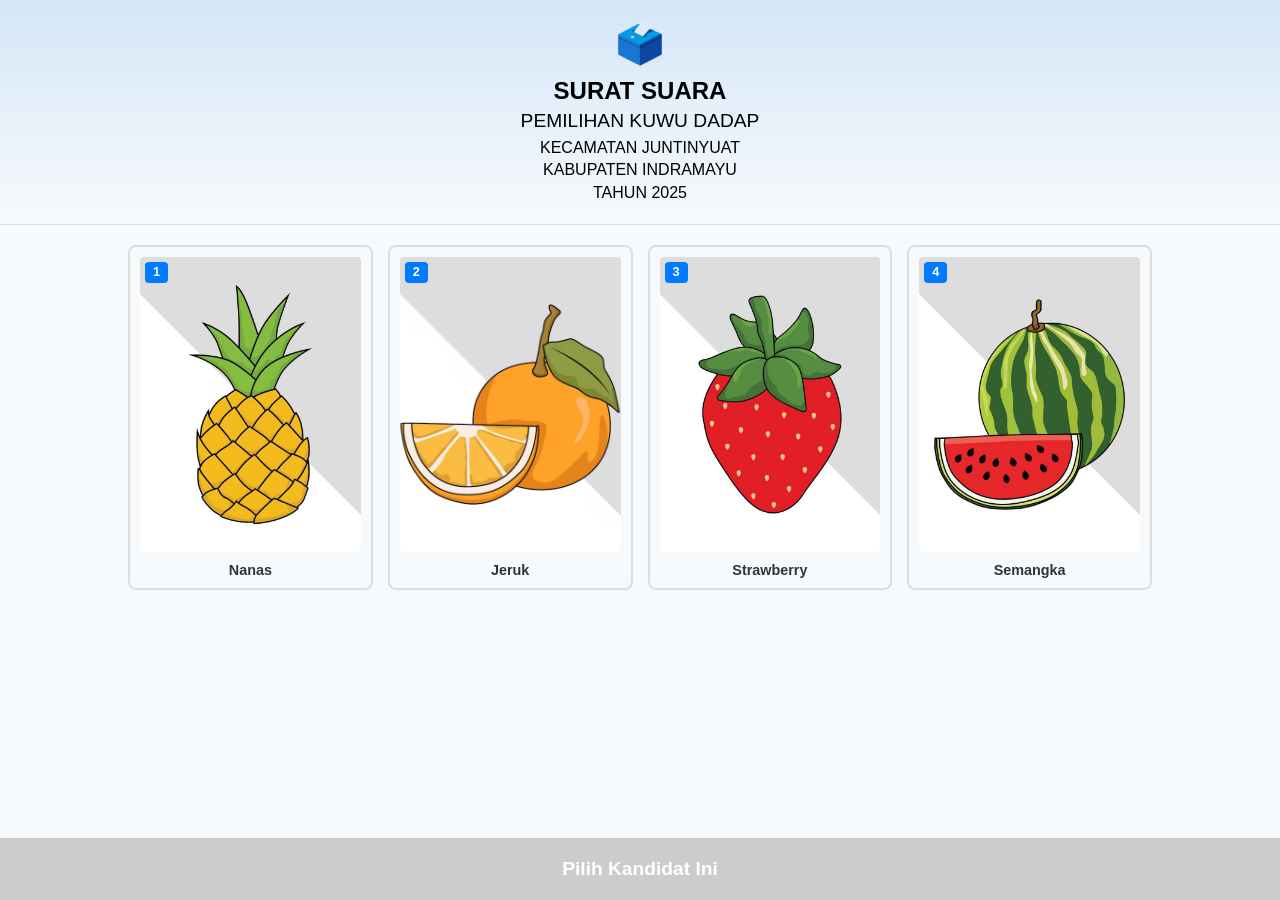
<file: index.html>
<!DOCTYPE html>
<html lang="id">
<head>
    <meta charset="UTF-8">
    <meta name="viewport" content="width=device-width, initial-scale=1.0">
    <title>Surat Suara Pemilihan</title>
    <link rel="stylesheet" href="style.css">
</head>
<body>

    <div class="container">
        <header class="ballot-header">
            <div class="logo">🗳️</div>
            <h1>SURAT SUARA</h1>
            <h2>PEMILIHAN KUWU DADAP</h2>
            <p>KECAMATAN JUNTINYUAT<br>KABUPATEN INDRAMAYU<br>TAHUN 2025</p>
        </header>

        <main>
            <div class="candidate-grid" id="candidate-grid">
                </div>
        </main>

        <footer>
            <button class="submit-button" id="submit-selection" disabled>
                Pilih Kandidat Ini
            </button>
        </footer>
    </div>

    <div id="confirmation-modal" class="modal-overlay">
        <div class="modal-content">
            <div class="modal-header-text">
                <h2>Konfirmasi Pemilihan</h2>
                <p>Apa Anda yakin akan memilih kandidat ini?</p>
            </div>
            <div id="modal-candidate-info" class="modal-candidate">
                </div>
            <div class="modal-actions">
                <button id="modal-back-btn" class="modal-btn-back">Ulangi</button>
                <button id="modal-confirm-btn" class="modal-btn-confirm">Pilih</button>
            </div>
        </div>
    </div>

    <div id="thank-you-modal" class="modal-overlay">
        <div class="thank-you-content">
            <div class="thank-you-icon">
                <svg xmlns="http://www.w3.org/2000/svg" width="80" height="80" viewBox="0 0 24 24" fill="none" stroke="#4CAF50" stroke-width="1.5" stroke-linecap="round" stroke-linejoin="round">
                    <path d="M22 11.08V12a10 10 0 1 1-5.93-9.14"></path>
                    <polyline points="22 4 12 14.01 9 11.01"></polyline>
                </svg>
            </div>
            <h3>Terima Kasih</h3>
            <p>Suara berhasil dikirim dan tersimpan.</p>
        </div>
    </div>

    <script src="script.js"></script>
</body>
</html>
</file>
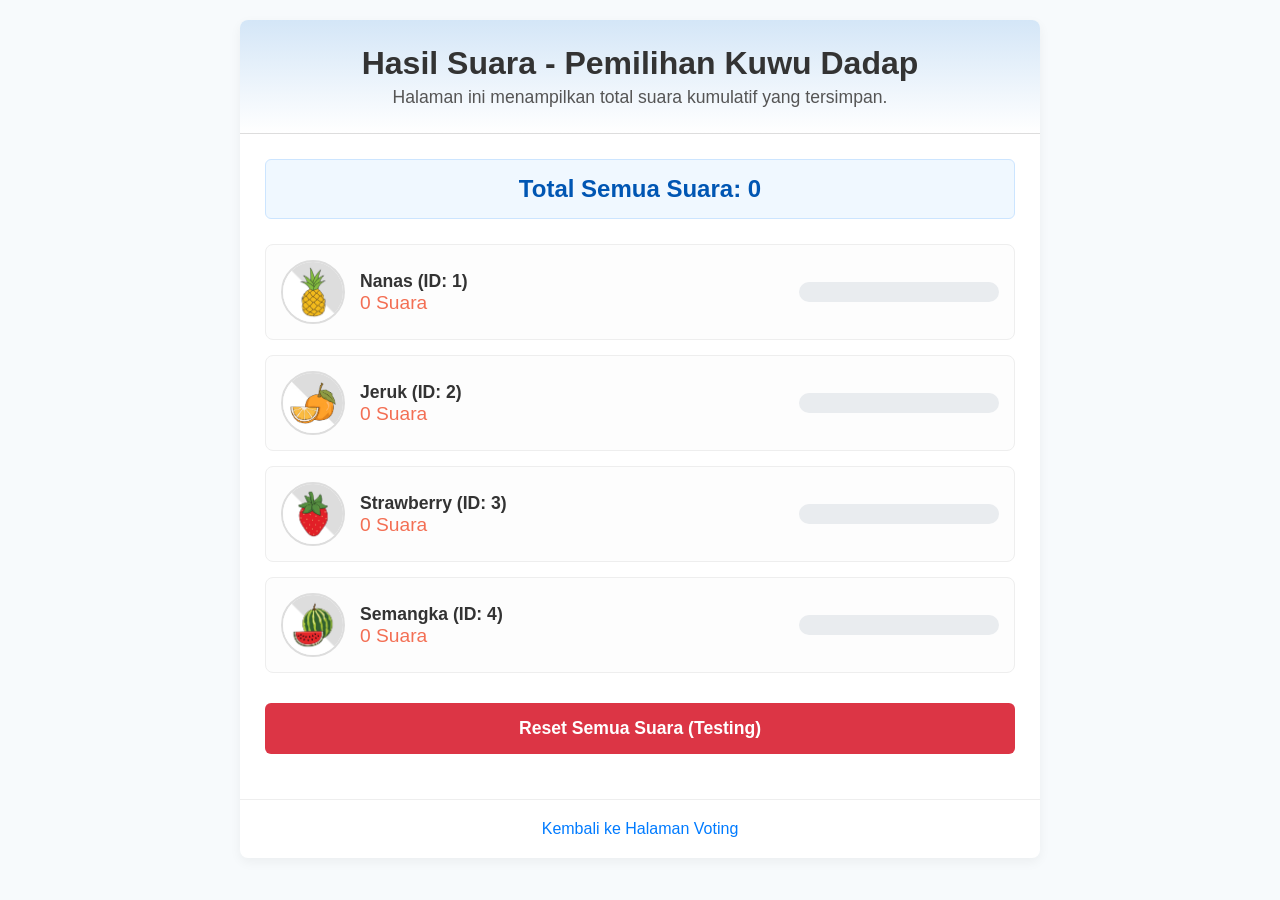
<file: admin.html>
<!DOCTYPE html>
<html lang="id">
<head>
    <meta charset="UTF-8">
    <meta name="viewport" content="width=device-width, initial-scale=1.0">
    <title>Admin - Hasil Suara</title>
    <link rel="stylesheet" href="admin.css">
</head>
<body>
    <div class="container">
        <header>
            <h1>Hasil Suara - Pemilihan Kuwu Dadap</h1>
            <p>Halaman ini menampilkan total suara kumulatif yang tersimpan.</p>
        </header>
        <main>
            <div id="results-container">
                </div>
            
            <button id="reset-button" class="reset-btn">
                Reset Semua Suara (Testing)
            </button>
        </main>
        <footer>
            <a href="index.html">Kembali ke Halaman Voting</a>
        </footer>
    </div>
    <script src="admin.js"></script>
</body>
</html>
</file>
<file: style.css>
/* Basic setup */
body {
    font-family: -apple-system, BlinkMacSystemFont, "Segoe UI", Roboto, Arial, sans-serif;
    background-color: #f7fafc; 
    margin: 0;
    display: flex;
    flex-direction: column;
    min-height: 100vh; /* Reverted */
}

.container {
    width: 100%;
    background-color: transparent;
    display: flex;
    flex-direction: column;
    flex-grow: 1;
}

/* Header */
.ballot-header {
    text-align: center;
    padding: 20px;
    background: linear-gradient(180deg, #d4e6f7, #f7fafc);
    border-bottom: 1px solid #ddd;
    flex-shrink: 0;
}

.ballot-header .logo {
    font-size: 40px;
    margin-bottom: 10px;
}

.ballot-header h1 {
    margin: 0;
    font-size: 1.5rem;
    font-weight: bold;
}

.ballot-header h2 {
    margin: 5px 0;
    font-size: 1.2rem;
    font-weight: normal;
}

.ballot-header p {
    margin: 0;
    font-size: 1rem;
    line-height: 1.4;
}

/* Main content area (holds the grid) */
main {
    flex-grow: 1;
    overflow-y: auto;
}

/* Candidate Grid */
.candidate-grid {
    display: grid;
    grid-template-columns: repeat(4, 1fr); /* Kept at 4 */
    gap: 15px;
    padding: 20px;
    width: 80%; /* Kept for centering */
    margin: 0 auto; /* Kept for centering */
}

.candidate-card {
    border: 2px solid #ddd;
    border-radius: 8px;
    padding: 10px;
    text-align: center;
    cursor: pointer;
    transition: background-color 0.2s, border-color 0.2s;
}

.candidate-card .image-wrapper {
    position: relative;
    margin-bottom: 10px;
}

.candidate-card img {
    width: 100%;
    aspect-ratio: 3 / 4; /* Portrait aspect ratio */
    object-fit: cover;
    border-radius: 4px;
    background-color: #f0f0f0;
    display: block;
}

.candidate-number {
    position: absolute;
    top: 5px;
    left: 5px;
    background-color: #007bff; /* Blue background */
    color: white;
    font-weight: bold;
    padding: 4px 8px;
    border-radius: 4px;
    font-size: 0.8em;
    z-index: 10;
    line-height: 1;
}

.candidate-card .name {
    font-weight: bold;
    font-size: 0.9rem;
    color: #333;
}

/* Highlight for selected candidate */
.candidate-card.selected {
    background-color: #f36f54;
    border-color: #f36f54;
}

.candidate-card.selected .name {
    color: #ffffff;
}

.candidate-card.selected .candidate-number {
    background-color: #ffffff;
    color: #f36f54;
}

/* Footer Button */
footer {
    padding: 0;
    flex-shrink: 0;
}

.submit-button {
    width: 100%;
    padding: 20px;
    background-color: #f36f54;
    color: white;
    font-size: 1.2rem;
    font-weight: bold;
    border: none;
    cursor: pointer;
    transition: background-color 0.2s;
}

.submit-button:disabled {
    background-color: #cccccc;
    cursor: not-allowed;
}

/* --- Modal Styling (Confirmation Modal) --- */
.modal-overlay {
    position: fixed;
    top: 0;
    left: 0;
    width: 100%;
    height: 100%;
    background-color: rgba(0, 0, 0, 0.4); /* Softer black overlay */
    display: none;
    justify-content: center;
    align-items: center;
    z-index: 1000; /* Default z-index for confirmation modal */
}

.modal-content {
    background-color: white;
    padding: 25px;
    border-radius: 8px;
    box-shadow: 0 5px 15px rgba(0, 0, 0, 0.3);
    text-align: center;
    width: 90%;
    max-width: 700px;
    /* max-height: 400px; */
    /* aspect-ratio: 16 / 9; */
    display: flex;
    flex-direction: column;
    justify-content: space-between;
    max-height: 90vh;
}

.modal-header-text {
    flex-shrink: 0;
    padding-bottom: 15px;
}

.modal-content h2 {
    margin-top: 0;
    text-align: left;
}

.modal-content p {
    text-align: left;
    margin-bottom: 0; /* Remove bottom margin here as padding-bottom is on wrapper */
    color: #e53935;
    font-size: 1.1rem;
    font-weight: 500;
}

.modal-candidate {
    flex-grow: 1;
    overflow-y: auto;
    padding-bottom: 15px;
    display: flex;
    flex-direction: column;
    justify-content: center;
    align-items: center;
}

.modal-candidate img {
    width: 150px;
    height: 150px;
    object-fit: cover;
    border-radius: 8px;
    margin-top: 10px;
}

.modal-candidate .name {
    font-weight: bold;
    font-size: 1.1rem;
    margin-top: 10px;
}

.modal-actions {
    display: flex;
    align-items: center;
    margin-top: 25px;
    gap: 15px;
    padding-top: 15px;
    border-top: 1px solid #eee;
}

.modal-btn-back {
    background: #f0f0f0;
    border: 1px solid #ddd;
    color: #555;
    font-size: 1rem;
    font-weight: bold;
    cursor: pointer;
    flex: 1;
    padding: 12px 20px;
    border-radius: 6px;
    text-align: center;
}

.modal-btn-confirm {
    background-color: #007bff;
    color: white;
    border: none;
    padding: 12px 30px;
    border-radius: 6px;
    font-size: 1rem;
    font-weight: bold;
    cursor: pointer;
    flex: 1;
}


/* --- "Thank You" Modal Styles (Adjusted z-index for visibility) --- */
#thank-you-modal {
    position: fixed;
    top: 0;
    left: 0;
    width: 100%;
    height: 100%;
    background-color: rgba(0, 0, 0, 0.4);
    display: none; /* Hidden by default */
    justify-content: center;
    align-items: center;
    z-index: 2000; /* Ensure it's on top of everything else, higher than confirmation modal */
}

.thank-you-content {
    background-color: white;
    padding: 30px;
    border-radius: 12px;
    box-shadow: 0 5px 15px rgba(0, 0, 0, 0.3);
    text-align: center;
    width: 90%;
    max-width: 350px;
    /* To ensure perfect vertical centering of content */
    display: flex;
    flex-direction: column;
    justify-content: center;
    align-items: center;
}

.thank-you-icon {
    margin-bottom: 10px;
}

.thank-you-content h3 {
    margin: 15px 0 5px 0;
    font-size: 1.5rem;
    color: #333;
}

.thank-you-content p {
    margin: 0;
    font-size: 1rem;
    color: #666;
}
</file>
<file: admin.css>
/* Basic setup */
body {
    font-family: -apple-system, BlinkMacSystemFont, "Segoe UI", Roboto, Arial, sans-serif;
    background-color: #f7fafc; 
    margin: 0;
    padding: 20px;
}

.container {
    max-width: 800px;
    margin: 0 auto;
    background-color: #ffffff;
    border-radius: 8px;
    box-shadow: 0 4px 12px rgba(0,0,0,0.05);
}

/* Header */
header {
    text-align: center;
    padding: 25px;
    background: linear-gradient(180deg, #d4e6f7, #ffffff);
    border-bottom: 1px solid #ddd;
    border-radius: 8px 8px 0 0;
}

header h1 {
    margin: 0;
    color: #333;
}

header p {
    margin: 5px 0 0;
    color: #555;
    font-size: 1.1rem;
}

main {
    padding: 25px;
}

/* Results Styling */
#results-container {
    display: flex;
    flex-direction: column;
    gap: 15px;
}

.total-votes {
    font-size: 1.5rem;
    font-weight: bold;
    color: #0056b3;
    text-align: center;
    padding: 15px;
    background-color: #f0f8ff;
    border-radius: 6px;
    border: 1px solid #cce5ff;
    margin-bottom: 10px;
}

.result-item {
    display: flex;
    align-items: center;
    gap: 15px;
    padding: 15px;
    border: 1px solid #eee;
    border-radius: 8px;
    background-color: #fdfdfd;
}

.candidate-img {
    width: 60px;
    height: 60px;
    object-fit: cover;
    border-radius: 50%;
    border: 2px solid #ddd;
}

.candidate-info {
    flex-grow: 1;
    display: flex;
    flex-direction: column;
}

.candidate-info .name {
    font-size: 1.1rem;
    font-weight: bold;
    color: #333;
}

.candidate-info .votes {
    font-size: 1.2rem;
    font-weight: 500;
    color: #f36f54;
}

.bar-wrapper {
    width: 200px; /* Lebar tetap untuk bar */
    height: 20px;
    background-color: #e9ecef;
    border-radius: 10px;
    overflow: hidden;
}

.bar {
    height: 100%;
    background-color: #007bff;
    border-radius: 10px;
    transition: width 0.3s ease;
}


/* Button */
.reset-btn {
    width: 100%;
    padding: 15px;
    background-color: #dc3545; /* Merah untuk bahaya */
    color: white;
    font-size: 1.1rem;
    font-weight: bold;
    border: none;
    border-radius: 6px;
    cursor: pointer;
    transition: background-color 0.2s;
    margin-top: 30px;
}

.reset-btn:hover {
    background-color: #c82333;
}

/* Footer */
footer {
    text-align: center;
    padding: 20px;
    border-top: 1px solid #eee;
    margin-top: 20px;
}

footer a {
    color: #007bff;
    text-decoration: none;
    font-size: 1rem;
}

footer a:hover {
    text-decoration: underline;
}
</file>
